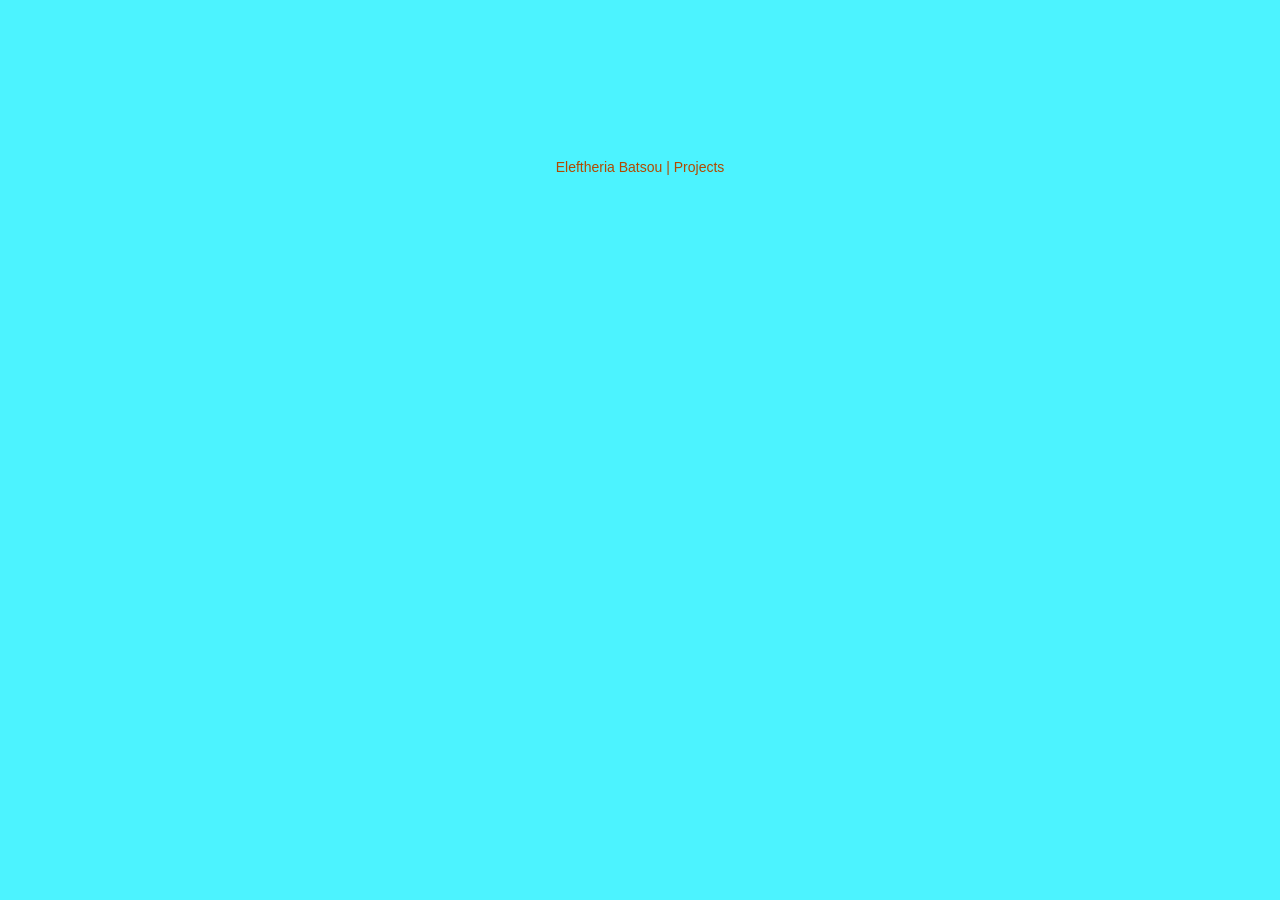
<file: index.html>
<html>

<head>
	<link href="https://fonts.googleapis.com/css?family=Lobster" rel="stylesheet" type="text/css">
	
	
	
	<script type="text/javascript" src="//code.jquery.com/jquery-1.10.2.min.js"></script>
    <script type="text/javascript" src="https://s3.amazonaws.com/codecademy-content/courses/hour-of-code/js/alphabet.js"></script>
	
	
	
	<!--Links -->
	<!-- Latest compiled and minified CSS -->
<link rel="stylesheet" href="https://maxcdn.bootstrapcdn.com/bootstrap/3.3.7/css/bootstrap.min.css">

<!-- jQuery library -->
<script src="https://ajax.googleapis.com/ajax/libs/jquery/3.1.1/jquery.min.js"></script>

<!-- Latest compiled JavaScript -->
<script src="https://maxcdn.bootstrapcdn.com/bootstrap/3.3.7/js/bootstrap.min.js"></script>
<!-- end of links-->

	
	<style>
		body {
			background-color: #4CF3FF; /* light blue */
			color: #B24900; /* brown */
		}

		a:link    {color:#B24900;  text-decoration:none}
		a:visited {color:#B24900; text-decoration:none}
		a:hover   {color:#FF8633; text-decoration:underline} /* Yellow */

	</style>
	
	
	
	
	
</head>



<body>  
  <div class="container-fluid text-center">
       
    
    
    <div class="row text-center"> <!-- for main -->
      <canvas id="myCanvas"></canvas>
      <script type="text/javascript" src="https://s3.amazonaws.com/codecademy-content/courses/hour-of-code/js/bubbles.js"></script>
   </div> <!-- end main -->
    
    
     <div class="row text-center"> <!-- for footer -->
      <h5><a href="http://www.eleftheriabatsou.com" target="_blank">Eleftheria Batsou</a> | <a href="http://codepen.io/EleftheriaBatsou" target="_blank">Projects</a></h5>
    </div> <!-- end footer -->
  
  </div> <!-- end class container-fluid --> 
</body>
  
   
	<script>
		/* Colors are in HSL

		You can find some beautiful colors here: 
		http://rgb.to/hsl/40,100,60

		*/

		/* Choose your colors :)*/
		var redDark = [0, 73, 41];
		var pinkToPurple = [328, 81, 29];
		var bluish = [251, 69, 34];
		var blue = [216, 85, 34];
		var blueGreen = [182, 100, 20];
		var green = [124, 55, 24]

		/* Type your name*/
		var myName = "Eleftheria";
		/* Use an array of colors*/
		var letterColors = [redDark, pinkToPurple, bluish, blue, blueGreen, green];

		/* Shape of letters (square || circle)*/
		/* I will pick "square" that s why I commented on circle*/
		bubbleShape = "square";
		/*
		bubbleShape = "circle";
		*/

		/* Call the function drawName, it takes two parameters, one for the name and one for the color's array*/
		drawName(myName, letterColors);
		/* Call function bounceBubbles. This function does not take any parameters */
		bounceBubbles();
	</script>



</html>
</file>
